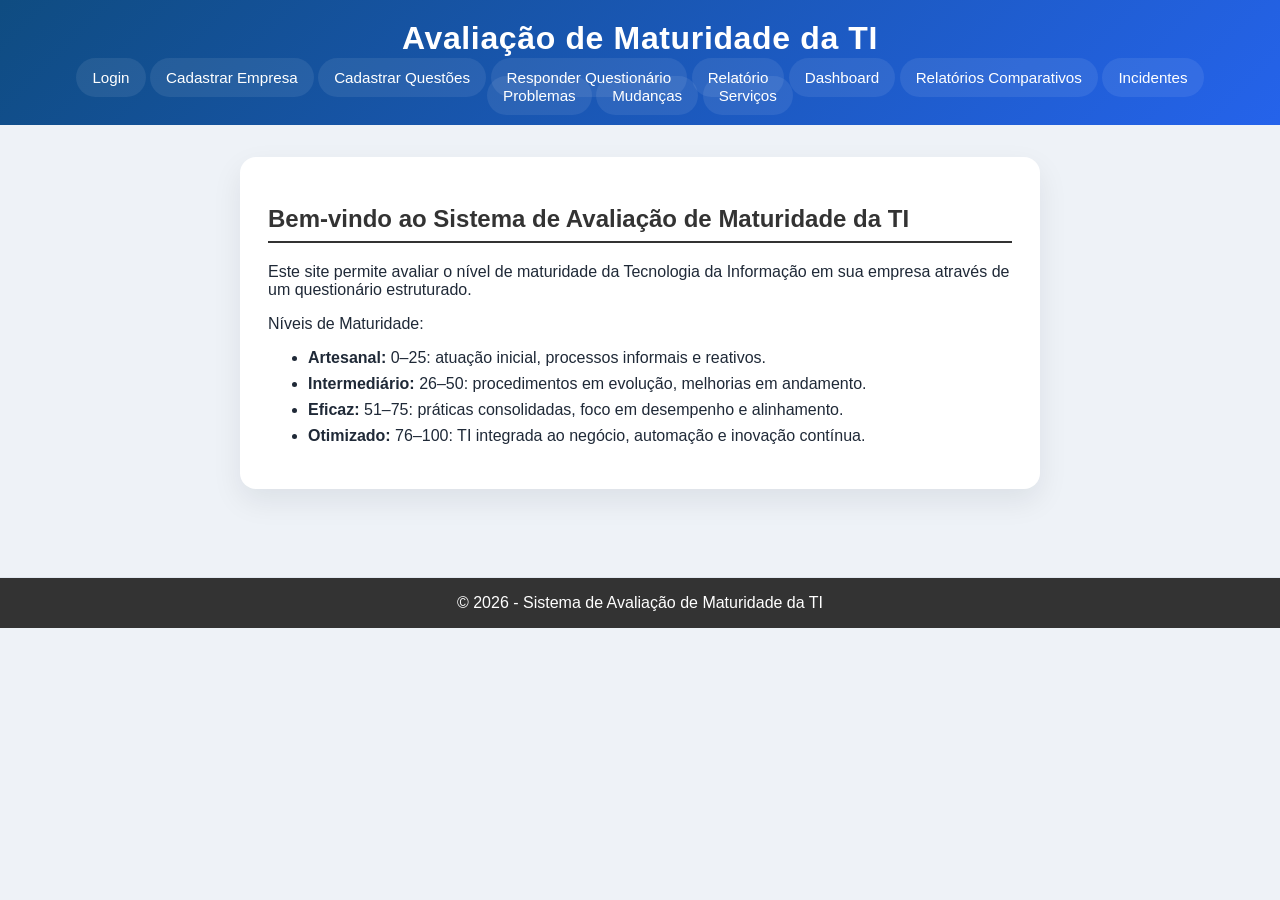
<file: index.html>
<!DOCTYPE html>
<html lang="pt-BR">
<head>
    <meta charset="UTF-8">
    <meta name="viewport" content="width=device-width, initial-scale=1.0">
    <title>Avaliação de Maturidade da TI</title>
    <link rel="stylesheet" href="style.css">
</head>
<body>
    <header>
        <h1>Avaliação de Maturidade da TI</h1>
        <nav>
            <a href="login.html">Login</a>
            <a href="cadastro_empresa.html">Cadastrar Empresa</a>
            <a href="cadastro_questoes.html">Cadastrar Questões</a>
            <a href="questionario.html">Responder Questionário</a>
            <a href="relatorio.html">Relatório</a>
            <a href="dashboard.html">Dashboard</a>
            <a href="relatorios-comparativos.html">Relatórios Comparativos</a>
            <a href="incidentes.html">Incidentes</a>
            <a href="problemas.html">Problemas</a>
            <a href="mudancas.html">Mudanças</a>
            <a href="servicos.html">Serviços</a>
        </nav>
    </header>
    <main>
        <section>
            <h2>Bem-vindo ao Sistema de Avaliação de Maturidade da TI</h2>
            <p>Este site permite avaliar o nível de maturidade da Tecnologia da Informação em sua empresa através de um questionário estruturado.</p>
            <p>Níveis de Maturidade:</p>
            <ul>
                <li><strong>Artesanal:</strong> 0–25: atuação inicial, processos informais e reativos.</li>
                <li><strong>Intermediário:</strong> 26–50: procedimentos em evolução, melhorias em andamento.</li>
                <li><strong>Eficaz:</strong> 51–75: práticas consolidadas, foco em desempenho e alinhamento.</li>
                <li><strong>Otimizado:</strong> 76–100: TI integrada ao negócio, automação e inovação contínua.</li>
            </ul>
        </section>
    </main>
    <footer>
        <p>&copy; 2026 - Sistema de Avaliação de Maturidade da TI</p>
    </footer>
    <script src="script.js"></script>
</body>
</html>
</file>
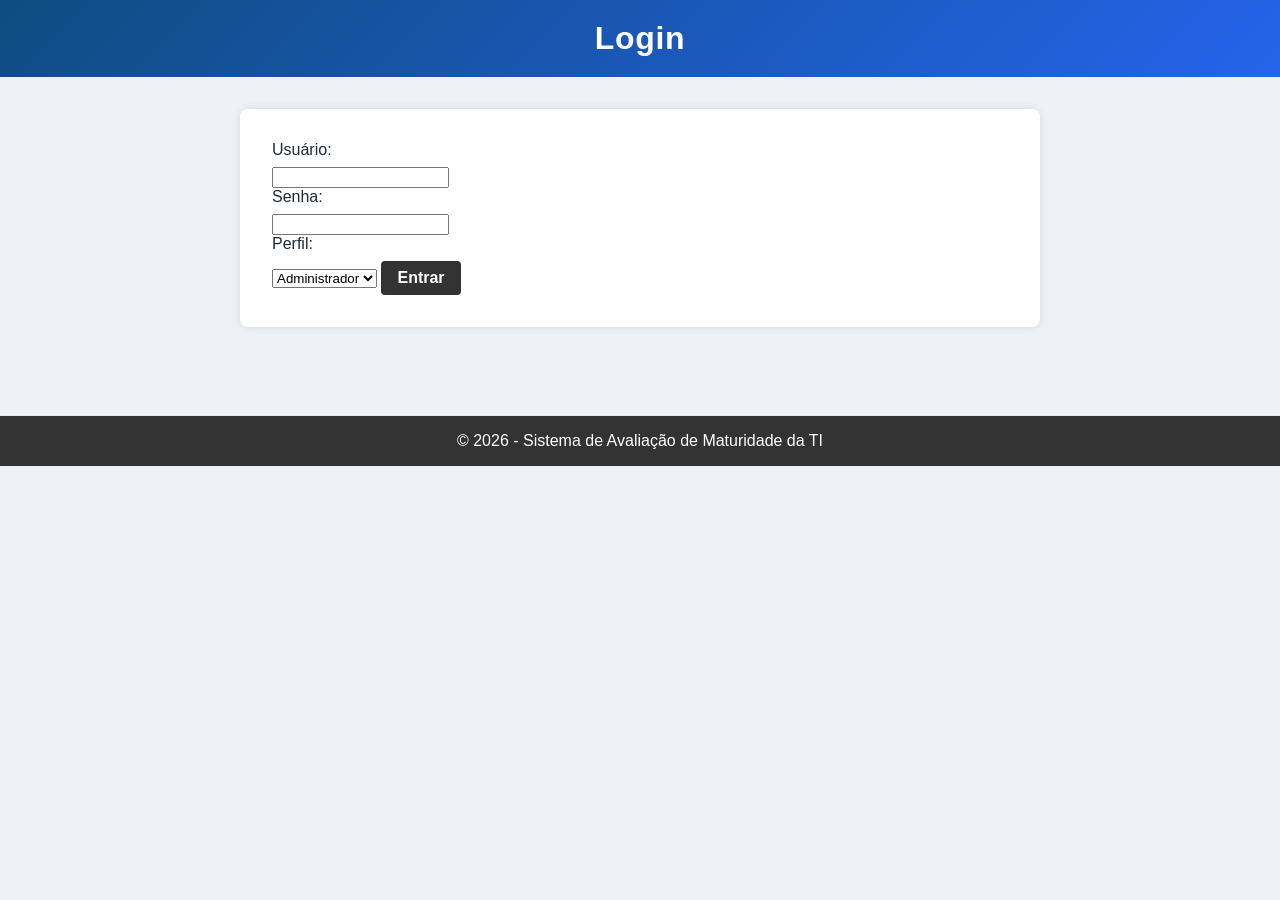
<file: cadastro_empresa.html>
<!DOCTYPE html>
<html lang="pt-BR">
<head>
    <meta charset="UTF-8">
    <meta name="viewport" content="width=device-width, initial-scale=1.0">
    <title>Cadastrar Empresa - Avaliação de Maturidade da TI</title>
    <link rel="stylesheet" href="style.css">
</head>
<body onload="verificarLogin(); verificarPermissao('cadastro_empresa.html')">
    <header>
        <h1>Cadastrar Empresa</h1>
        <nav>
            <a href="index.html">Voltar</a>
        </nav>
    </header>
    <main>
        <form id="formEmpresa">
            <label for="nomeEmpresa">Nome da Empresa:</label>
            <input type="text" id="nomeEmpresa" required>

            <label for="setor">Setor:</label>
            <input type="text" id="setor" required>

            <button type="button" onclick="cadastrarEmpresa()">Cadastrar</button>
        </form>
    </main>
    <footer>
        <p>&copy; 2026 - Sistema de Avaliação de Maturidade da TI</p>
    </footer>
    <script src="script.js"></script>
</body>
</html>
</file>
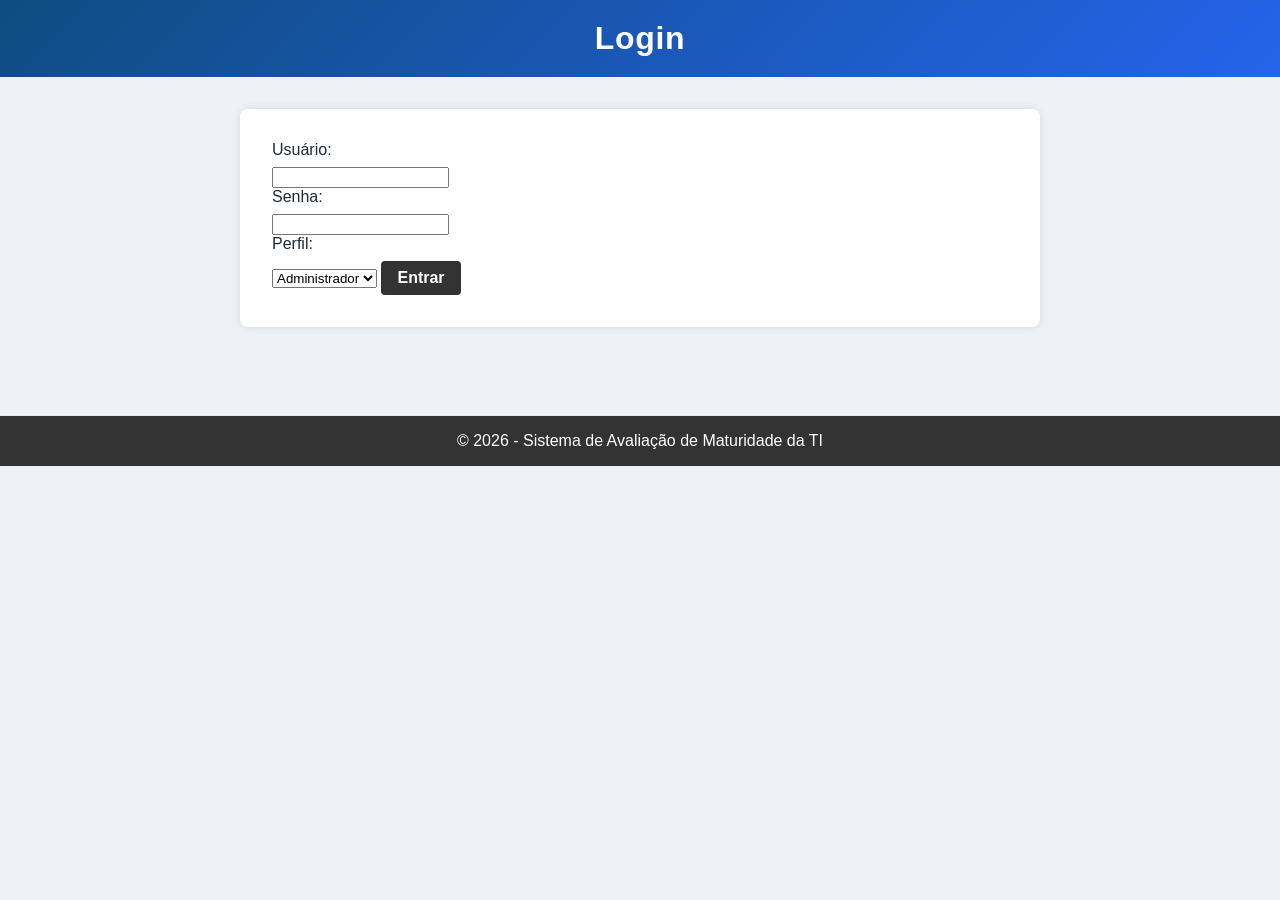
<file: cadastro_questoes.html>
<!DOCTYPE html>
<html lang="pt-BR">
<head>
    <meta charset="UTF-8">
    <meta name="viewport" content="width=device-width, initial-scale=1.0">
    <title>Cadastrar Questões - Avaliação de Maturidade da TI</title>
    <link rel="stylesheet" href="style.css">
</head>
<body onload="verificarLogin(); verificarPermissao('cadastro_questoes.html')">
    <header>
        <h1>Cadastrar Questões</h1>
        <nav>
            <a href="index.html">Voltar</a>
        </nav>
    </header>
    <main>
        <form id="formQuestao">
            <label for="pergunta">Pergunta:</label>
            <textarea id="pergunta" required></textarea>

            <label for="categoria">Categoria:</label>
            <select id="categoria">
                <option value="Processos de TI">Processos de TI</option>
                <option value="Uso de Ferramentas">Uso de Ferramentas</option>
                <option value="Nível de Serviço">Nível de Serviço</option>
                <option value="Alinhamento Estratégico">Alinhamento Estratégico</option>
                <option value="Governança de TI">Governança de TI</option>
                <option value="Gestão de Riscos">Gestão de Riscos</option>
                <option value="Cultura de TI">Cultura de TI</option>
            </select>

            <button type="button" onclick="cadastrarQuestao()">Cadastrar</button>
        </form>
    </main>
    <footer>
        <p>&copy; 2026 - Sistema de Avaliação de Maturidade da TI</p>
    </footer>
    <script src="script.js"></script>
</body>
</html>
</file>
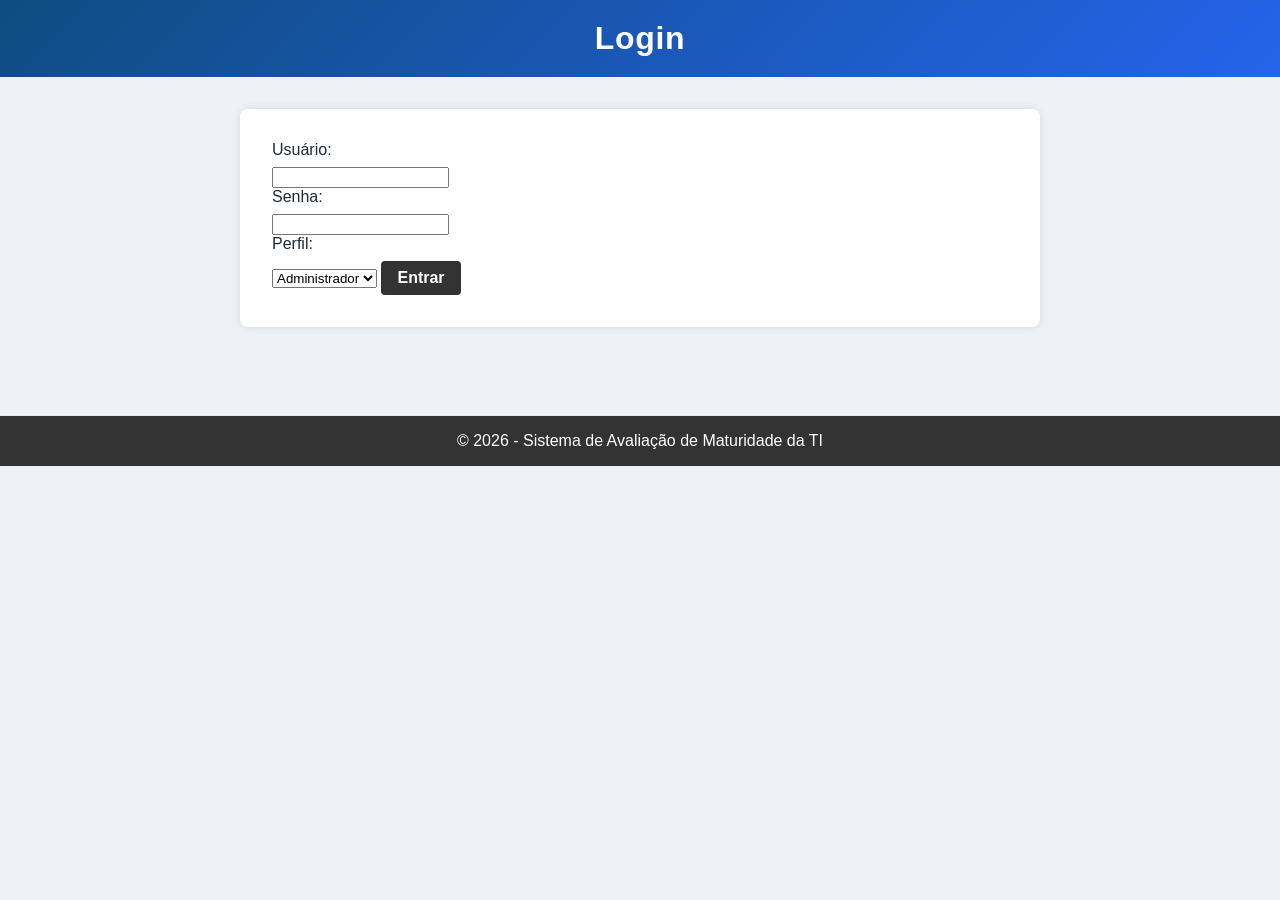
<file: incidentes.html>
<!DOCTYPE html>
<html lang="pt-BR">
<head>
    <meta charset="UTF-8">
    <meta name="viewport" content="width=device-width, initial-scale=1.0">
    <title>Gestão de Incidentes - Avaliação de Maturidade da TI</title>
    <link rel="stylesheet" href="style.css">
</head>
<body onload="verificarLogin(); carregarIncidentes()">
    <header>
        <h1>Gestão de Incidentes</h1>
        <nav>
            <a href="index.html">Voltar</a>
        </nav>
    </header>
    <main>
        <section id="novoIncidente" style="display: none;">
            <h2>Novo Incidente</h2>
            <form id="formIncidente">
                <label for="titulo">Título:</label>
                <input type="text" id="titulo" required>

                <label for="descricao">Descrição:</label>
                <textarea id="descricao" required></textarea>

                <label for="prioridade">Prioridade:</label>
                <select id="prioridade" required>
                    <option value="baixa">Baixa</option>
                    <option value="media">Média</option>
                    <option value="alta">Alta</option>
                    <option value="critica">Crítica</option>
                </select>

                <label for="categoria">Categoria:</label>
                <select id="categoria" required>
                    <option value="hardware">Hardware</option>
                    <option value="software">Software</option>
                    <option value="rede">Rede</option>
                    <option value="seguranca">Segurança</option>
                    <option value="usuario">Usuário</option>
                    <option value="outros">Outros</option>
                </select>

                <label for="status">Status:</label>
                <select id="status" required>
                    <option value="aberto">Aberto</option>
                    <option value="em_andamento">Em Andamento</option>
                    <option value="resolvido">Resolvido</option>
                    <option value="fechado">Fechado</option>
                </select>

                <button type="button" onclick="salvarIncidente()">Salvar Incidente</button>
                <button type="button" onclick="cancelarIncidente()">Cancelar</button>
            </form>
        </section>

        <section id="listaIncidentes">
            <h2>Incidentes Registrados</h2>
            <button onclick="mostrarFormularioIncidente()">Novo Incidente</button>
            <div id="incidentesList"></div>
        </section>
    </main>
    <footer>
        <p>&copy; 2026 - Sistema de Avaliação de Maturidade da TI</p>
    </footer>
    <script src="script.js"></script>
</body>
</html>
</file>
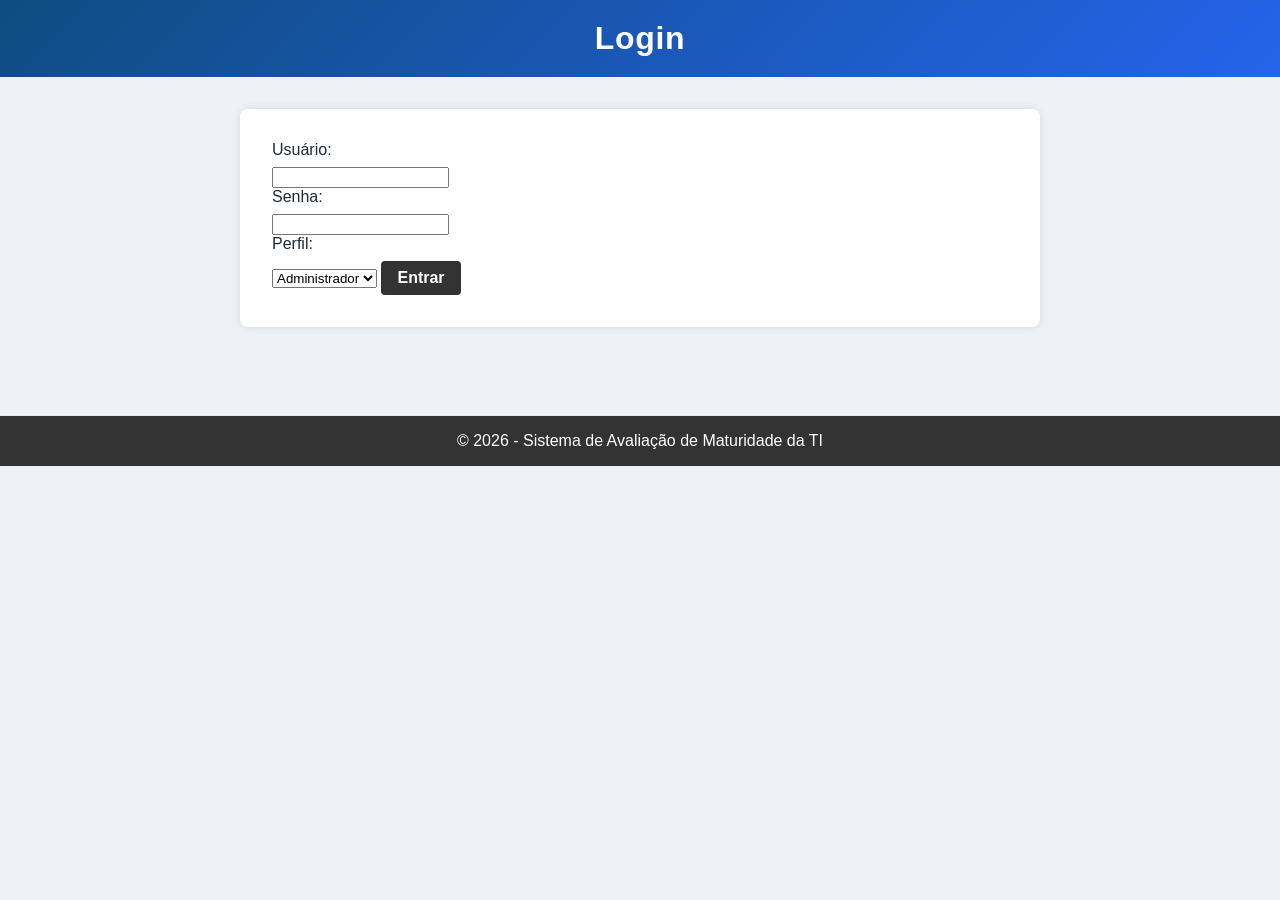
<file: login.html>
<!DOCTYPE html>
<html lang="pt-BR">
<head>
    <meta charset="UTF-8">
    <meta name="viewport" content="width=device-width, initial-scale=1.0">
    <title>Login - Avaliação de Maturidade da TI</title>
    <link rel="stylesheet" href="style.css">
</head>
<body>
    <header>
        <h1>Login</h1>
    </header>
    <main>
        <form id="formLogin">
            <label for="usuario">Usuário:</label>
            <input type="text" id="usuario" required>

            <label for="senha">Senha:</label>
            <input type="password" id="senha" required>

            <label for="perfil">Perfil:</label>
            <select id="perfil">
                <option value="admin">Administrador</option>
                <option value="user">Usuário</option>
            </select>

            <button type="button" onclick="login()">Entrar</button>
        </form>
    </main>
    <footer>
        <p>&copy; 2026 - Sistema de Avaliação de Maturidade da TI</p>
    </footer>
    <script src="script.js"></script>
</body>
</html>
</file>
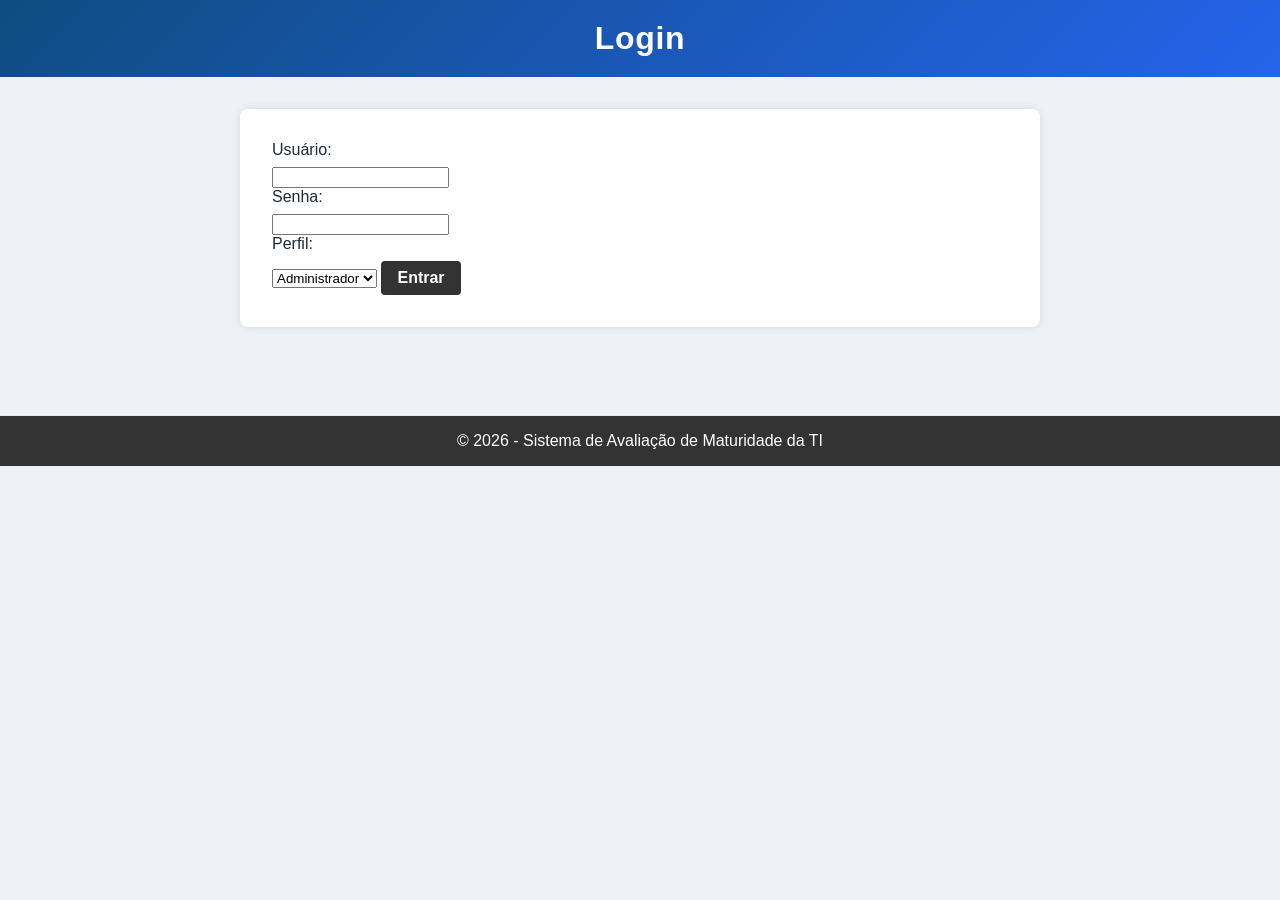
<file: mudancas.html>
<!DOCTYPE html>
<html lang="pt-BR">
<head>
    <meta charset="UTF-8">
    <meta name="viewport" content="width=device-width, initial-scale=1.0">
    <title>Gestão de Mudanças - Avaliação de Maturidade da TI</title>
    <link rel="stylesheet" href="style.css">
</head>
<body onload="verificarLogin(); carregarMudancas()">
    <header>
        <h1>Gestão de Mudanças</h1>
        <nav>
            <a href="index.html">Voltar</a>
        </nav>
    </header>
    <main>
        <section id="novaMudanca" style="display: none;">
            <h2>Nova Mudança</h2>
            <form id="formMudanca">
                <label for="tituloMudanca">Título:</label>
                <input type="text" id="tituloMudanca" required>

                <label for="descricaoMudanca">Descrição:</label>
                <textarea id="descricaoMudanca" required></textarea>

                <label for="tipoMudanca">Tipo de Mudança:</label>
                <select id="tipoMudanca" required>
                    <option value="emergencial">Emergencial</option>
                    <option value="padronizada">Padronizada</option>
                    <option value="normal">Normal</option>
                </select>

                <label for="categoriaMudanca">Categoria:</label>
                <select id="categoriaMudanca" required>
                    <option value="hardware">Hardware</option>
                    <option value="software">Software</option>
                    <option value="rede">Rede</option>
                    <option value="seguranca">Segurança</option>
                    <option value="processo">Processo</option>
                    <option value="outros">Outros</option>
                </select>

                <label for="risco">Risco:</label>
                <select id="risco" required>
                    <option value="baixo">Baixo</option>
                    <option value="medio">Médio</option>
                    <option value="alto">Alto</option>
                    <option value="critico">Crítico</option>
                </select>

                <label for="impactoMudanca">Impacto:</label>
                <select id="impactoMudanca" required>
                    <option value="baixo">Baixo</option>
                    <option value="medio">Médio</option>
                    <option value="alto">Alto</option>
                    <option value="critico">Crítico</option>
                </select>

                <label for="dataPlanejada">Data Planejada:</label>
                <input type="datetime-local" id="dataPlanejada" required>

                <label for="statusMudanca">Status:</label>
                <select id="statusMudanca" required>
                    <option value="planejada">Planejada</option>
                    <option value="aprovada">Aprovada</option>
                    <option value="em_execucao">Em Execução</option>
                    <option value="testada">Testada</option>
                    <option value="implementada">Implementada</option>
                    <option value="fechada">Fechada</option>
                    <option value="cancelada">Cancelada</option>
                </select>

                <label for="aprovador">Aprovador:</label>
                <input type="text" id="aprovador" required>

                <button type="button" onclick="salvarMudanca()">Salvar Mudança</button>
                <button type="button" onclick="cancelarMudanca()">Cancelar</button>
            </form>
        </section>

        <section id="listaMudancas">
            <h2>Mudanças Registradas</h2>
            <button onclick="mostrarFormularioMudanca()">Nova Mudança</button>
            <div id="mudancasList"></div>
        </section>
    </main>
    <footer>
        <p>&copy; 2026 - Sistema de Avaliação de Maturidade da TI</p>
    </footer>
    <script src="script.js"></script>
</body>
</html>
</file>
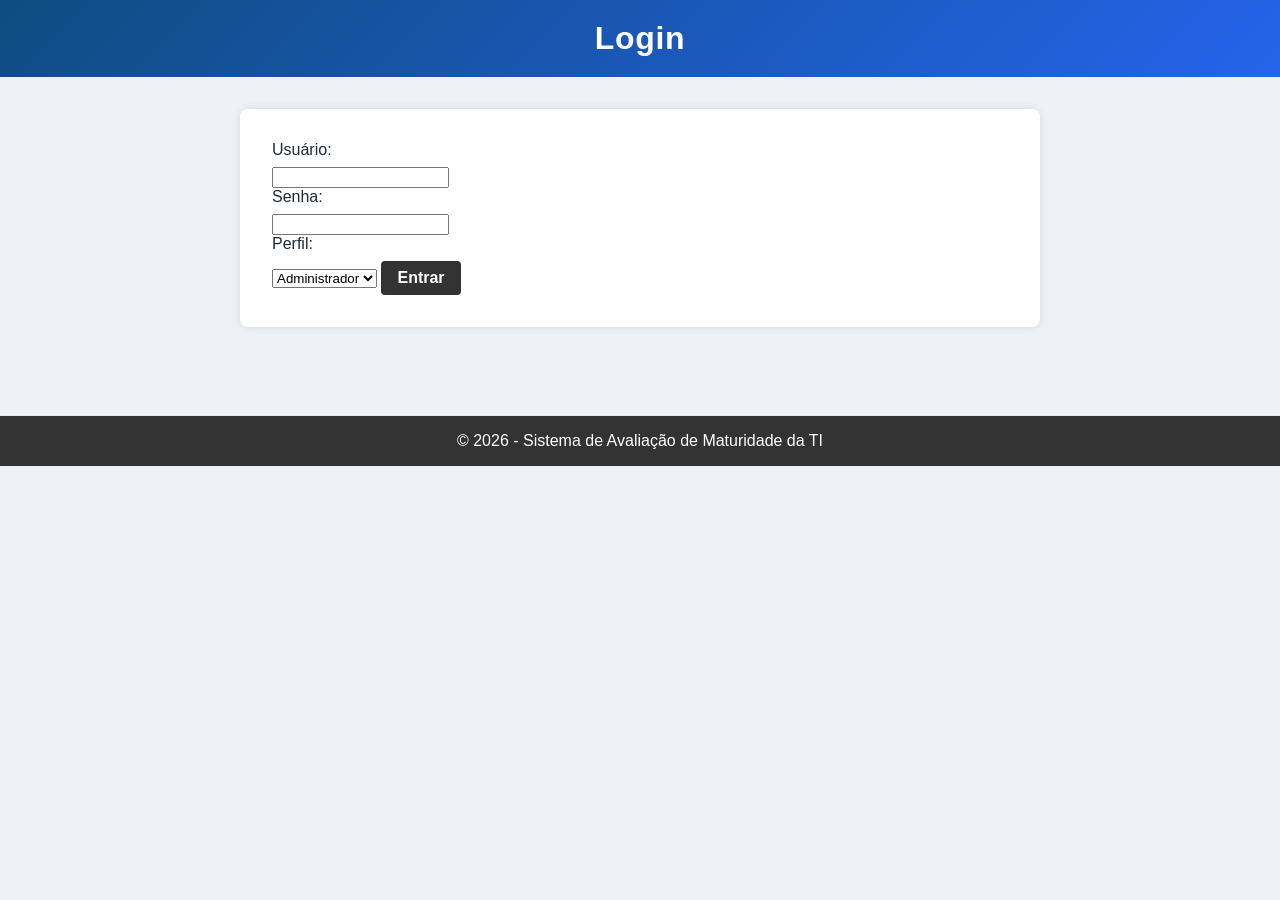
<file: problemas.html>
<!DOCTYPE html>
<html lang="pt-BR">
<head>
    <meta charset="UTF-8">
    <meta name="viewport" content="width=device-width, initial-scale=1.0">
    <title>Gestão de Problemas - Avaliação de Maturidade da TI</title>
    <link rel="stylesheet" href="style.css">
</head>
<body onload="verificarLogin(); carregarProblemas()">
    <header>
        <h1>Gestão de Problemas</h1>
        <nav>
            <a href="index.html">Voltar</a>
        </nav>
    </header>
    <main>
        <section id="novoProblema" style="display: none;">
            <h2>Novo Problema</h2>
            <form id="formProblema">
                <label for="tituloProblema">Título:</label>
                <input type="text" id="tituloProblema" required>

                <label for="descricaoProblema">Descrição:</label>
                <textarea id="descricaoProblema" required></textarea>

                <label for="impacto">Impacto:</label>
                <select id="impacto" required>
                    <option value="baixo">Baixo</option>
                    <option value="medio">Médio</option>
                    <option value="alto">Alto</option>
                    <option value="critico">Crítico</option>
                </select>

                <label for="urgencia">Urgência:</label>
                <select id="urgencia" required>
                    <option value="baixa">Baixa</option>
                    <option value="media">Média</option>
                    <option value="alta">Alta</option>
                    <option value="critica">Crítica</option>
                </select>

                <label for="categoriaProblema">Categoria:</label>
                <select id="categoriaProblema" required>
                    <option value="hardware">Hardware</option>
                    <option value="software">Software</option>
                    <option value="rede">Rede</option>
                    <option value="seguranca">Segurança</option>
                    <option value="processo">Processo</option>
                    <option value="outros">Outros</option>
                </select>

                <label for="statusProblema">Status:</label>
                <select id="statusProblema" required>
                    <option value="identificado">Identificado</option>
                    <option value="investigando">Investigando</option>
                    <option value="resolvendo">Resolvendo</option>
                    <option value="resolvido">Resolvido</option>
                    <option value="fechado">Fechado</option>
                </select>

                <label for="incidenteRelacionado">Incidente Relacionado (opcional):</label>
                <input type="text" id="incidenteRelacionado" placeholder="ID do incidente">

                <button type="button" onclick="salvarProblema()">Salvar Problema</button>
                <button type="button" onclick="cancelarProblema()">Cancelar</button>
            </form>
        </section>

        <section id="listaProblemas">
            <h2>Problemas Registrados</h2>
            <button onclick="mostrarFormularioProblema()">Novo Problema</button>
            <div id="problemasList"></div>
        </section>
    </main>
    <footer>
        <p>&copy; 2026 - Sistema de Avaliação de Maturidade da TI</p>
    </footer>
    <script src="script.js"></script>
</body>
</html>
</file>
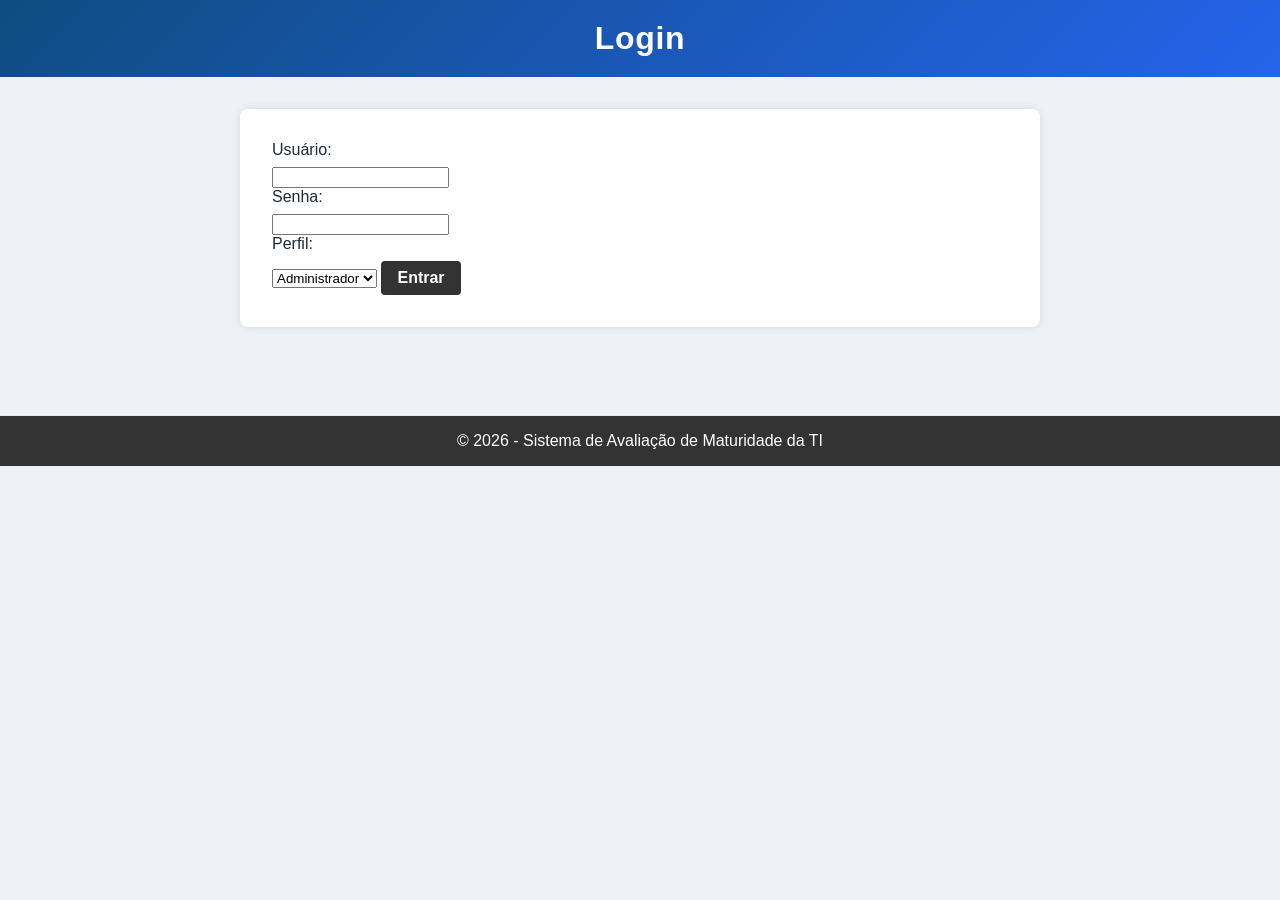
<file: questionario.html>
<!DOCTYPE html>
<html lang="pt-BR">
<head>
    <meta charset="UTF-8">
    <meta name="viewport" content="width=device-width, initial-scale=1.0">
    <title>Questionário - Avaliação de Maturidade da TI</title>
    <link rel="stylesheet" href="style.css">
</head>
<body onload="verificarLogin(); carregarQuestionario()">
    <header>
        <h1>Questionário de Avaliação</h1>
        <nav>
            <a href="index.html">Voltar</a>
        </nav>
    </header>
    <main>
        <form id="formQuestionario">
            <div id="questionario"></div>
            <button type="button" onclick="calcularScore()">Calcular Score</button>
        </form>
    </main>
    <footer>
        <p>&copy; 2026 - Sistema de Avaliação de Maturidade da TI</p>
    </footer>
    <script src="script.js"></script>
</body>
</html>
</file>
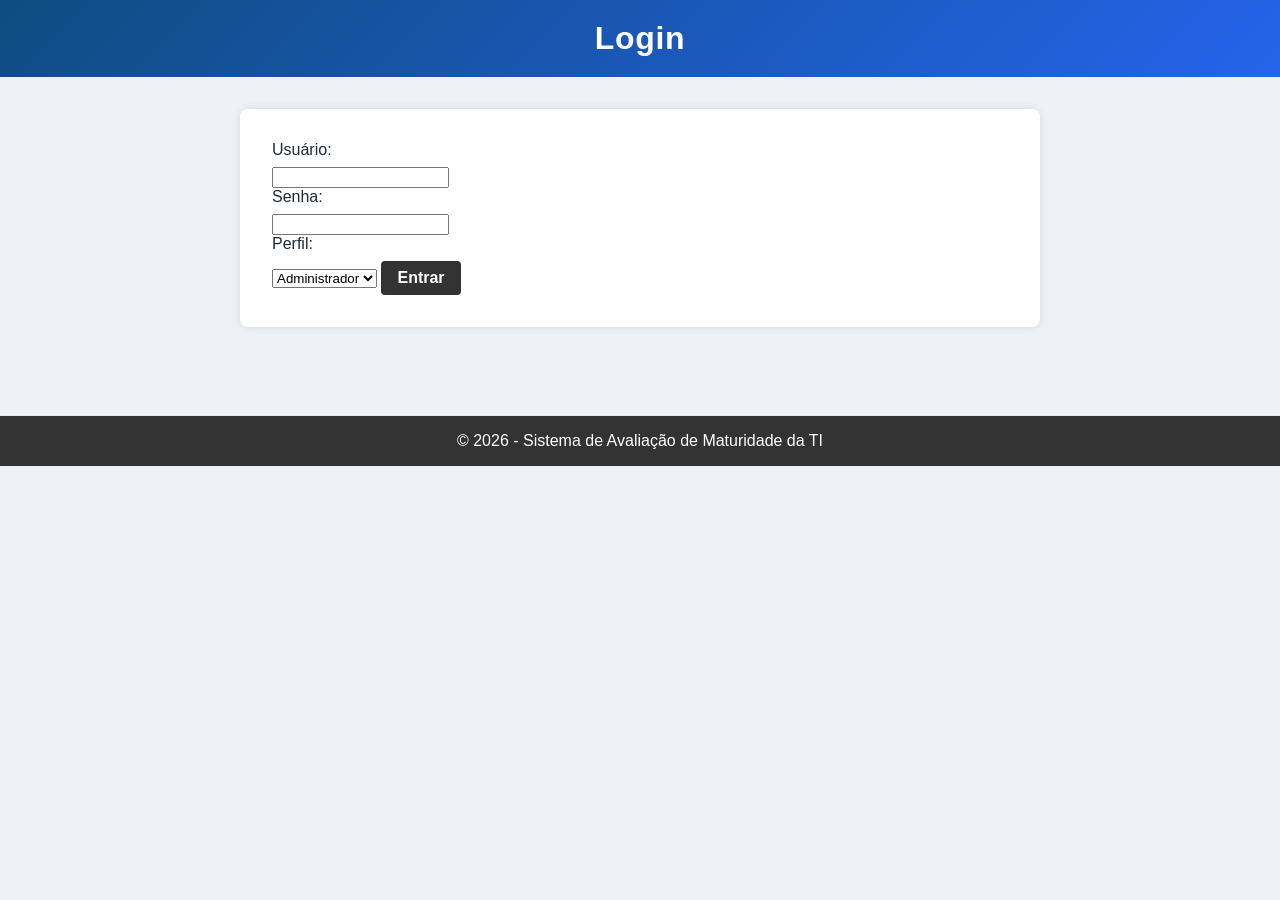
<file: relatorio.html>
<!DOCTYPE html>
<html lang="pt-BR">
<head>
    <meta charset="UTF-8">
    <meta name="viewport" content="width=device-width, initial-scale=1.0">
    <title>Relatório - Avaliação de Maturidade da TI</title>
    <link rel="stylesheet" href="style.css">
</head>
<body onload="verificarLogin(); inicializarRelatorio()">
    <header>
        <h1>Relatório de Maturidade da TI</h1>
        <nav>
            <a href="index.html">Voltar</a>
        </nav>
    </header>
    <main>
        <section id="selecaoRelatorio" style="display: none;">
            <h2>Selecionar Relatório</h2>
            <select id="relatorioSelect">
                <option value="">Selecione um relatório...</option>
            </select>
            <button onclick="carregarRelatorioSelecionado()">Visualizar Relatório</button>
        </section>
        <section id="relatorioContent" style="display: none;">
            <h2 id="empresaRelatorio"></h2>
            <h2>Score Total: <span id="scoreTotal"></span></h2>
            <h2>Nível de Maturidade: <span id="nivelMaturidade"></span></h2>
            <div id="detalhes"></div>
        </section>
    </main>
    <footer>
        <p>&copy; 2026 - Sistema de Avaliação de Maturidade da TI</p>
    </footer>
    <script src="script.js"></script>
</body>
</html>
</file>
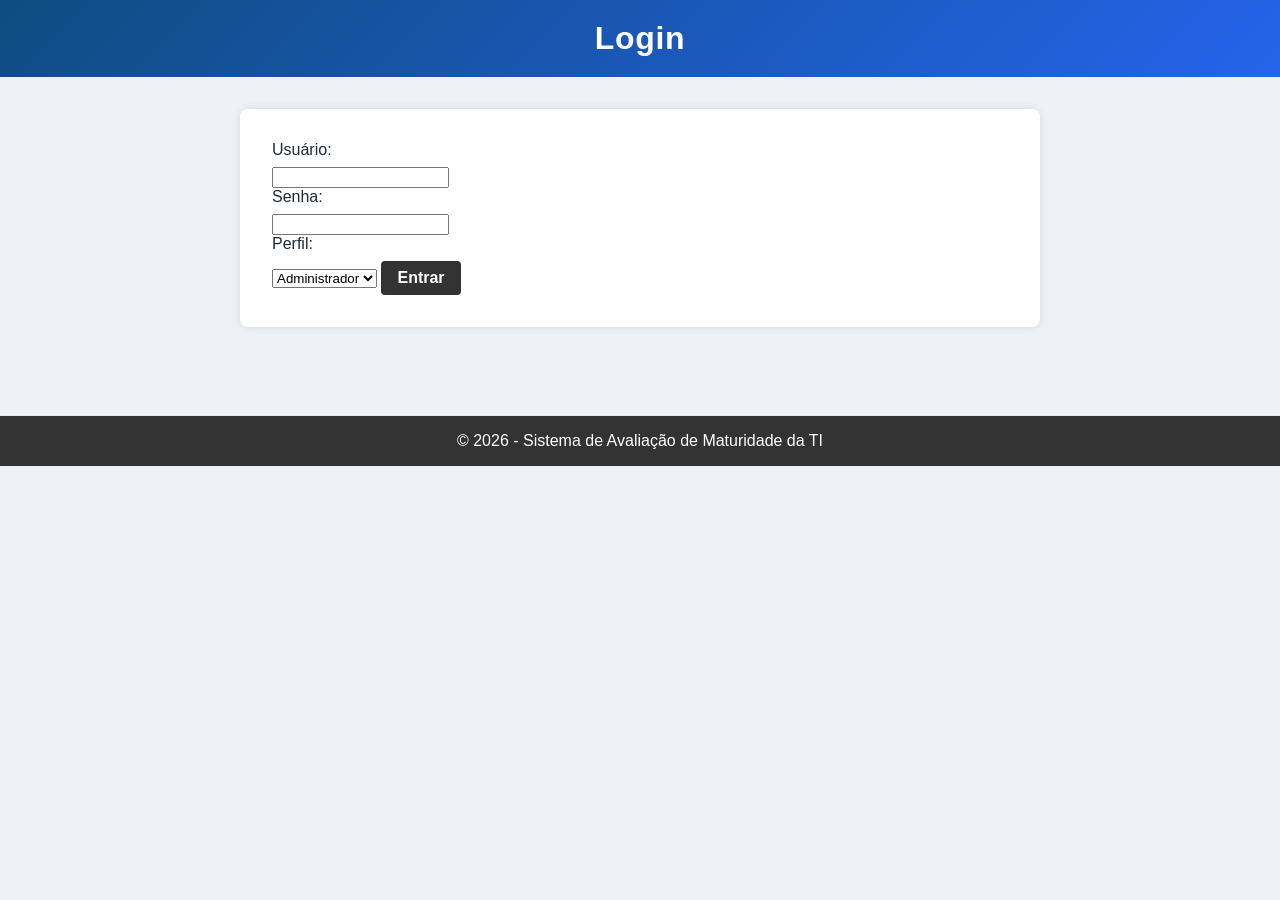
<file: servicos.html>
<!DOCTYPE html>
<html lang="pt-BR">
<head>
    <meta charset="UTF-8">
    <meta name="viewport" content="width=device-width, initial-scale=1.0">
    <title>Catálogo de Serviços - Avaliação de Maturidade da TI</title>
    <link rel="stylesheet" href="style.css">
</head>
<body onload="verificarLogin(); carregarServicos()">
    <header>
        <h1>Catálogo de Serviços</h1>
        <nav>
            <a href="index.html">Voltar</a>
        </nav>
    </header>
    <main>
        <section id="novoServico" style="display: none;">
            <h2>Novo Serviço</h2>
            <form id="formServico">
                <label for="nomeServico">Nome do Serviço:</label>
                <input type="text" id="nomeServico" required>

                <label for="descricaoServico">Descrição:</label>
                <textarea id="descricaoServico" required></textarea>

                <label for="categoriaServico">Categoria:</label>
                <select id="categoriaServico" required>
                    <option value="infraestrutura">Infraestrutura</option>
                    <option value="aplicacao">Aplicação</option>
                    <option value="seguranca">Segurança</option>
                    <option value="suporte">Suporte</option>
                    <option value="consultoria">Consultoria</option>
                    <option value="outros">Outros</option>
                </select>

                <label for="nivelServico">Nível de Serviço:</label>
                <select id="nivelServico" required>
                    <option value="basico">Básico</option>
                    <option value="padrao">Padrão</option>
                    <option value="premium">Premium</option>
                    <option value="empresarial">Empresarial</option>
                </select>

                <label for="disponibilidade">Disponibilidade Requerida (%):</label>
                <input type="number" id="disponibilidade" min="0" max="100" step="0.1" required>

                <label for="tempoResposta">Tempo de Resposta (horas):</label>
                <input type="number" id="tempoResposta" min="0" step="0.5" required>

                <label for="custoMensal">Custo Mensal Estimado (R$):</label>
                <input type="number" id="custoMensal" min="0" step="0.01" required>

                <label for="statusServico">Status:</label>
                <select id="statusServico" required>
                    <option value="planejado">Planejado</option>
                    <option value="em_desenvolvimento">Em Desenvolvimento</option>
                    <option value="disponivel">Disponível</option>
                    <option value="obsoleto">Obsoleto</option>
                    <option value="retirado">Retirado</option>
                </select>

                <label for="responsavel">Responsável:</label>
                <input type="text" id="responsavel" required>

                <button type="button" onclick="salvarServico()">Salvar Serviço</button>
                <button type="button" onclick="cancelarServico()">Cancelar</button>
            </form>
        </section>

        <section id="listaServicos">
            <h2>Serviços Cadastrados</h2>
            <button onclick="mostrarFormularioServico()">Novo Serviço</button>
            <div id="servicosList"></div>
        </section>
    </main>
    <footer>
        <p>&copy; 2026 - Sistema de Avaliação de Maturidade da TI</p>
    </footer>
    <script src="script.js"></script>
</body>
</html>
</file>
<file: style.css>
body {
    font-family: 'Inter', Arial, sans-serif;
    margin: 0;
    padding: 0;
    background-color: #eef2f7;
    color: #1f2937;
}

header {
    background: linear-gradient(135deg, #0f4c81 0%, #2563eb 100%);
    color: white;
    padding: 1.25rem 2rem;
    text-align: center;
}

header h1 {
    margin: 0;
    font-size: 2rem;
    letter-spacing: 0.02em;
}

nav {
    margin-top: 0.75rem;
}

nav ul {
    list-style: none;
    margin: 0;
    padding: 0;
    display: flex;
    flex-wrap: wrap;
    justify-content: center;
    gap: 0.75rem;
}

nav ul li {
    display: inline;
}

nav a {
    color: white;
    margin: 0;
    padding: 0.7rem 1rem;
    text-decoration: none;
    border-radius: 999px;
    background: rgba(255, 255, 255, 0.08);
    transition: background-color 0.2s ease, transform 0.2s ease;
    font-size: 0.95rem;
}

nav a:hover {
    background: rgba(255, 255, 255, 0.18);
    transform: translateY(-1px);
}

main {
    max-width: 1100px;
    margin: 1.5rem auto;
    padding: 0 1rem;
}

section,
form {
    background-color: white;
    border-radius: 16px;
    box-shadow: 0 12px 30px rgba(15, 23, 42, 0.08);
    padding: 1.75rem;
    margin-bottom: 1.5rem;
}

footer {
    text-align: center;
    padding: 1rem 0;
    color: #475569;
    background-color: #fff;
    border-top: 1px solid #e2e8f0;
}

button,
input[type="submit"],
input[type="button"] {
    display: inline-flex;
    align-items: center;
    justify-content: center;
    background-color: #2563eb;
    border: none;
    color: white;
    border-radius: 999px;
    padding: 0.85rem 1.5rem;
    font-size: 1rem;
    font-weight: 700;
    cursor: pointer;
    transition: background-color 0.2s ease, transform 0.2s ease;
}

button:hover,
input[type="submit"]:hover,
input[type="button"]:hover {
    background-color: #1d4ed8;
    transform: translateY(-1px);
}

button:focus,
input[type="submit"]:focus,
input[type="button"]:focus,
textarea:focus,
input[type="text"]:focus,
input[type="date"]:focus {
    outline: 2px solid rgba(37, 99, 235, 0.3);
    outline-offset: 2px;
}

#questionario {
    display: grid;
    gap: 1rem;
}

.radio-group {
    display: flex;
    flex-wrap: wrap;
    gap: 0.75rem;
    margin: 0.75rem 0 1rem;
}

.question-card {
    background-color: #ffffff;
    border: 1px solid #e2e8f0;
    border-radius: 16px;
    padding: 1.5rem;
    box-shadow: 0 8px 20px rgba(15, 23, 42, 0.05);
}

.question-card p {
    margin: 0.6rem 0;
    line-height: 1.7;
    color: #334155;
}

.question-card label {
    display: inline-flex;
    align-items: center;
    gap: 0.5rem;
    margin-right: 1rem;
    font-weight: 600;
    color: #0f172a;
}

.question-card input[type="radio"] {
    accent-color: #2563eb;
}

.question-card textarea,
.question-card input[type="text"],
.question-card input[type="date"] {
    width: 100%;
    padding: 0.85rem 1rem;
    margin-top: 0.75rem;
    margin-bottom: 0.75rem;
    border: 1px solid #cbd5e1;
    border-radius: 12px;
    background-color: #f8fafc;
    font-size: 0.98rem;
    resize: vertical;
}

.question-card textarea {
    min-height: 100px;
}

.framework-mapping,
.category-weight {
    margin: 0.5rem 0 1rem;
    font-size: 0.95rem;
    color: #475569;
    display: block;
}

footer p {
    margin: 0;
}

@media (max-width: 768px) {
    header {
        padding: 1rem;
    }

    nav ul {
        gap: 0.5rem;
    }

    .metricas-grid,
    .charts-grid,
    #questionario {
        grid-template-columns: 1fr;
    }

    .question-card {
        padding: 1.25rem;
    }
}

/* ==================== ESTILOS PARA MÓDULOS ITIL ==================== */

.incidente-item, .problema-item, .mudanca-item, .servico-item {
    background-color: white;
    margin: 1rem 0;
    padding: 1.5rem;
    border-radius: 8px;
    box-shadow: 0 2px 4px rgba(0,0,0,0.1);
    border-left: 4px solid #007bff;
}

.incidente-item {
    border-left-color: #dc3545;
}

.problema-item {
    border-left-color: #ffc107;
}

.mudanca-item {
    border-left-color: #28a745;
}

.servico-item {
    border-left-color: #17a2b8;
}

.incidente-item h3, .problema-item h3, .mudanca-item h3, .servico-item h3 {
    margin-top: 0;
    color: #333;
    font-size: 1.2rem;
}

.incidente-item p, .problema-item p, .mudanca-item p, .servico-item p {
    margin: 0.5rem 0;
    color: #666;
}

.incidente-item p strong, .problema-item p strong, .mudanca-item p strong, .servico-item p strong {
    color: #333;
}

/* Formulários dos módulos ITIL */
#novoIncidente form, #novoProblema form, #novaMudanca form, #novoServico form {
    margin-top: 2rem;
}

#novoIncidente form label, #novoProblema form label, #novaMudanca form label, #novoServico form label {
    display: block;
    margin-top: 1rem;
    font-weight: bold;
}

#novoIncidente form input, #novoIncidente form select, #novoIncidente form textarea,
#novoProblema form input, #novoProblema form select, #novoProblema form textarea,
#novaMudanca form input, #novaMudanca form select, #novaMudanca form textarea,
#novoServico form input, #novoServico form select, #novoServico form textarea {
    width: 100%;
    padding: 0.5rem;
    margin-top: 0.5rem;
    border: 1px solid #ddd;
    border-radius: 4px;
    font-size: 1rem;
}

#novoIncidente form textarea, #novoProblema form textarea, #novaMudanca form textarea, #novoServico form textarea {
    height: 100px;
    resize: vertical;
}

#novoIncidente form button, #novoProblema form button, #novaMudanca form button, #novoServico form button {
    margin-top: 1rem;
    padding: 0.75rem 1.5rem;
    border: none;
    border-radius: 4px;
    cursor: pointer;
    font-size: 1rem;
    margin-right: 1rem;
}

#novoIncidente form button[type="button"]:first-of-type, #novoProblema form button[type="button"]:first-of-type,
#novaMudanca form button[type="button"]:first-of-type, #novoServico form button[type="button"]:first-of-type {
    background-color: #007bff;
    color: white;
}

#novoIncidente form button[type="button"]:first-of-type:hover, #novoProblema form button[type="button"]:first-of-type:hover,
#novaMudanca form button[type="button"]:first-of-type:hover, #novoServico form button[type="button"]:first-of-type:hover {
    background-color: #0056b3;
}

#novoIncidente form button[type="button"]:last-of-type, #novoProblema form button[type="button"]:last-of-type,
#novaMudanca form button[type="button"]:last-of-type, #novoServico form button[type="button"]:last-of-type {
    background-color: #6c757d;
    color: white;
}

#novoIncidente form button[type="button"]:last-of-type:hover, #novoProblema form button[type="button"]:last-of-type:hover,
#novaMudanca form button[type="button"]:last-of-type:hover, #novoServico form button[type="button"]:last-of-type:hover {
    background-color: #545b62;
}

/* ==================== ESTILOS PARA DASHBOARD ==================== */

.metricas-grid {
    display: grid;
    grid-template-columns: repeat(auto-fit, minmax(250px, 1fr));
    gap: 1rem;
    margin-bottom: 2rem;
}

.metrica-card {
    background-color: white;
    padding: 1.5rem;
    border-radius: 8px;
    box-shadow: 0 2px 4px rgba(0,0,0,0.1);
    text-align: center;
    border-left: 4px solid #007bff;
}

.metrica-card h3 {
    margin-top: 0;
    color: #666;
    font-size: 0.9rem;
    text-transform: uppercase;
    letter-spacing: 0.5px;
}

.nivel-indicator {
    font-size: 2rem;
    font-weight: bold;
    padding: 0.5rem;
    border-radius: 4px;
    color: white;
}

.nivel-inicial { background-color: #dc3545; }
.nivel-basico { background-color: #ffc107; color: #000; }
.nivel-intermediario { background-color: #17a2b8; }
.nivel-avancado { background-color: #fd7e14; }
.nivel-excelente { background-color: #28a745; }

.score-display {
    font-size: 2rem;
    font-weight: bold;
    color: #007bff;
}

.count-display {
    font-size: 2.5rem;
    font-weight: bold;
    color: #6c757d;
}

.date-display {
    font-size: 1.2rem;
    font-weight: bold;
    color: #495057;
}

.charts-grid {
    display: grid;
    grid-template-columns: repeat(auto-fit, minmax(400px, 1fr));
    gap: 2rem;
    margin-bottom: 2rem;
}

.chart-container {
    background-color: white;
    padding: 1.5rem;
    border-radius: 8px;
    box-shadow: 0 2px 4px rgba(0,0,0,0.1);
}

.chart-container h3 {
    margin-top: 0;
    color: #333;
    text-align: center;
    margin-bottom: 1rem;
}

.chart-container canvas {
    max-height: 300px;
}

.insight-item {
    background-color: white;
    margin: 0.5rem 0;
    padding: 1rem;
    border-radius: 6px;
    box-shadow: 0 1px 3px rgba(0,0,0,0.1);
    border-left: 4px solid #17a2b8;
}

.insight-item:before {
    content: "💡";
    margin-right: 0.5rem;
    font-size: 1.2rem;
}

/* Responsividade para dashboard */
@media (max-width: 768px) {
    .metricas-grid {
        grid-template-columns: 1fr;
    }

    .charts-grid {
        grid-template-columns: 1fr;
    }

    .nivel-indicator, .score-display {
        font-size: 1.5rem;
    }

    .count-display {
        font-size: 2rem;
    }
}

main {
    padding: 2rem;
    max-width: 800px;
    margin: 0 auto;
    padding-bottom: 4rem;
}

footer {
    background-color: #333;
    color: white;
    text-align: center;
    padding: 1rem;
}

form {
    background-color: white;
    padding: 2rem;
    border-radius: 8px;
    box-shadow: 0 0 10px rgba(0,0,0,0.1);
}

label {
    display: block;
    margin-bottom: 0.5rem;
}

input[type="radio"] {
    margin-right: 0.5rem;
}

textarea {
    width: 100%;
    padding: 0.5rem;
    margin-bottom: 1rem;
    border: 1px solid #ccc;
    border-radius: 4px;
    resize: vertical;
    min-height: 60px;
}

button {
    background-color: #333;
    color: white;
    padding: 0.5rem 1rem;
    border: none;
    border-radius: 4px;
    cursor: pointer;
}

button:hover {
    background-color: #555;
}

li {
    margin-bottom: 0.5rem;
}

h2 {
    color: #333;
    border-bottom: 2px solid #333;
    padding-bottom: 0.5rem;
}
</file>
